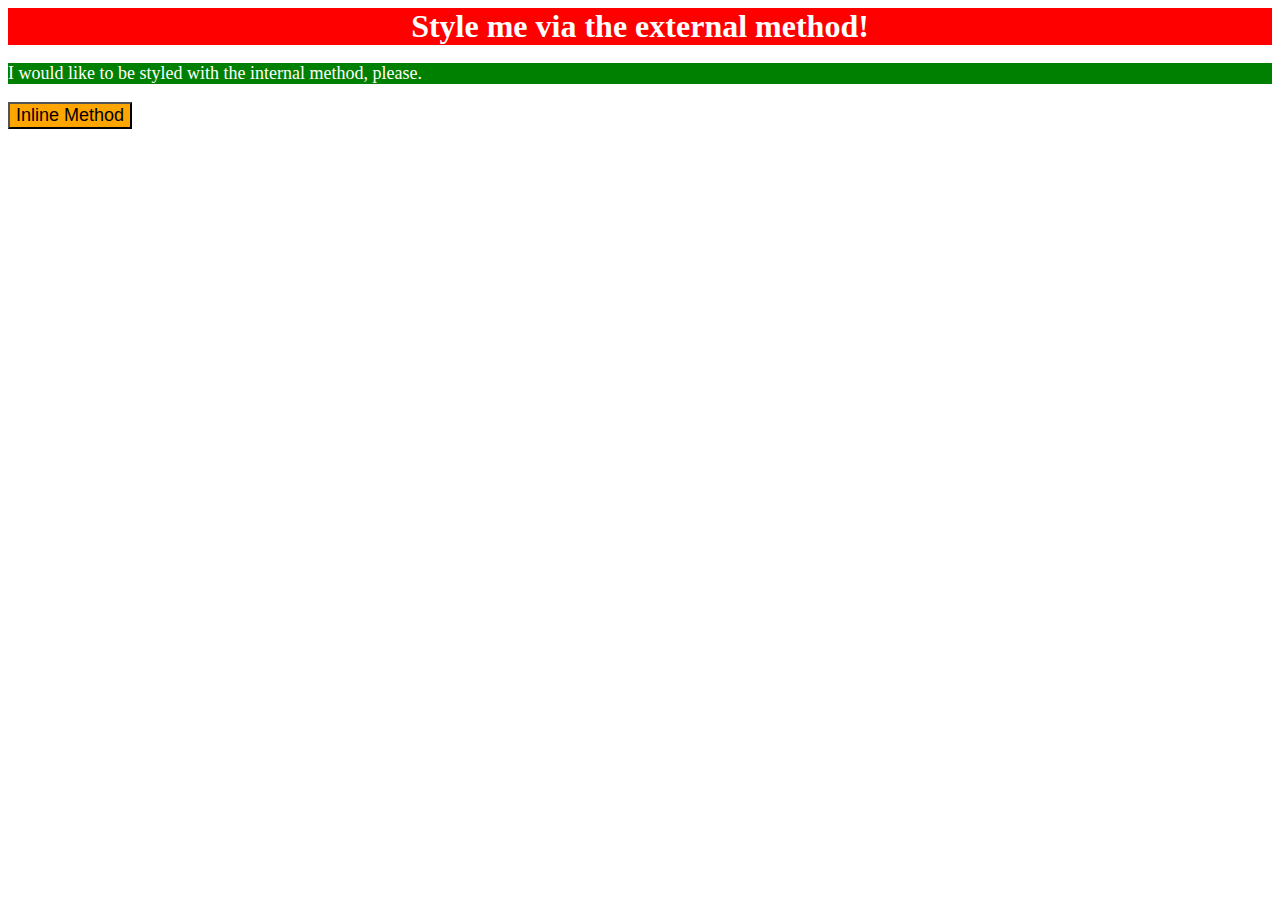
<file: foundations/01-css-methods/index.html>
<!DOCTYPE html>
<html lang="en">
  <head>
    <meta charset="UTF-8">
    <meta http-equiv="X-UA-Compatible" content="IE=edge">
    <meta name="viewport" content="width=device-width, initial-scale=1.0">
    <link rel="stylesheet" href="styles.css">
    <style>
      p {
        background-color: green;
        color: white;
        font-size: 18px;
      }
    </style>
    <title>Methods for Adding CSS</title>
  </head>
  <body>
    <div>Style me via the external method!</div>
    <p>I would like to be styled with the internal method, please.</p>
    <button style="background-color: orange; font-size: 18px;">Inline Method</button>
  </body>
</html>

<!-- * `div`: a red background, white text, a font size of 32px, center aligned, and bold
* `p`: a green background, white text, and a font size of 18px
* `button`: an orange background and a font size of 18px -->
</file>
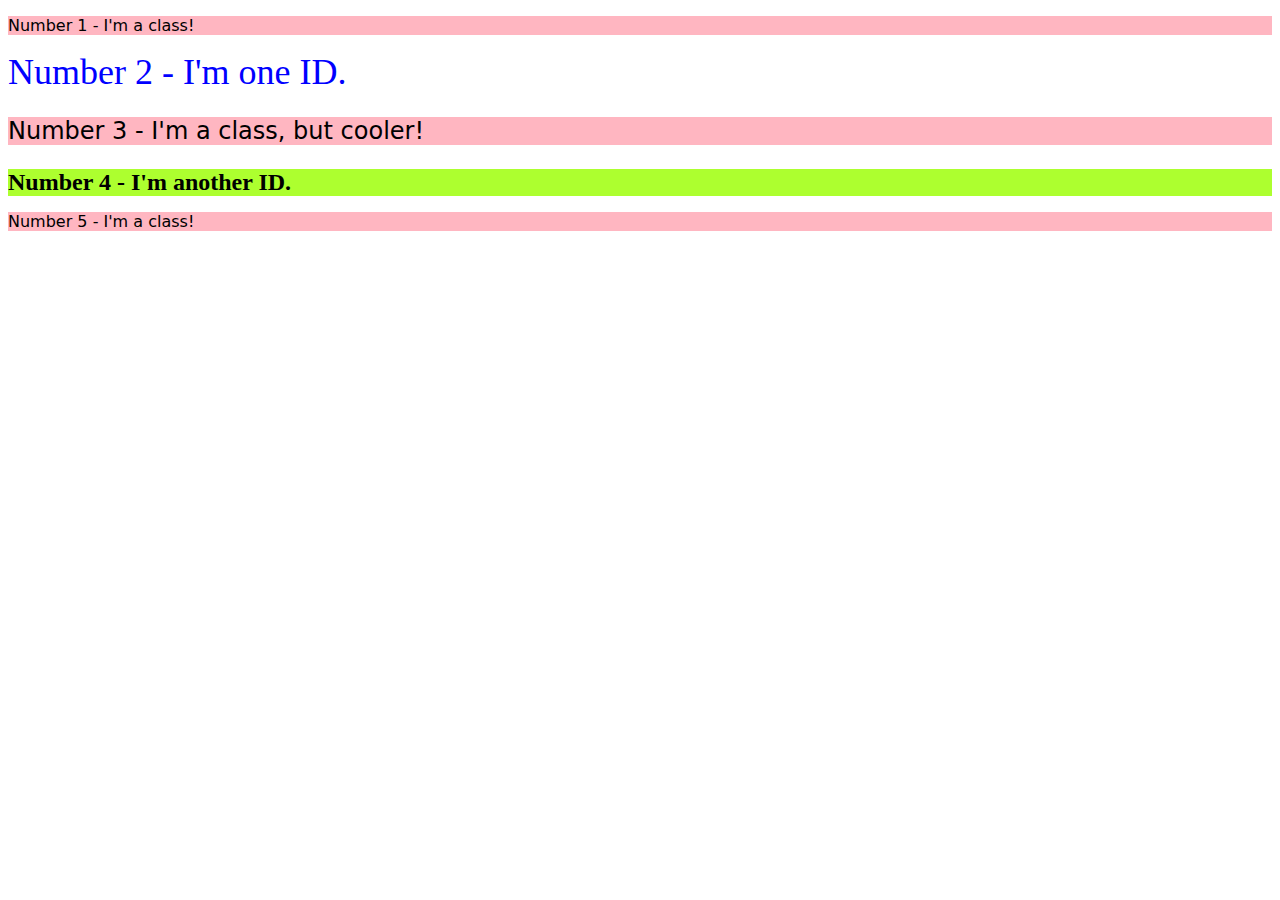
<file: foundations/02-class-id-selectors/index.html>
<!DOCTYPE html>
<html lang="en">
  <head>
    <meta charset="UTF-8">
    <meta http-equiv="X-UA-Compatible" content="IE=edge">
    <meta name="viewport" content="width=device-width, initial-scale=1.0">
    <title>Class and ID Selectors</title>
    <link rel="stylesheet" href="style.css">
  </head>
  <body>
    <p class="odd">Number 1 - I'm a class!</p>
    <div id="large">Number 2 - I'm one ID.</div>
    <p class="odd big-font">Number 3 - I'm a class, but cooler!</p>
    <div id="four" class="big-font">Number 4 - I'm another ID.</div>
    <p class="odd">Number 5 - I'm a class!</p>
  </body>
</html>
</file>
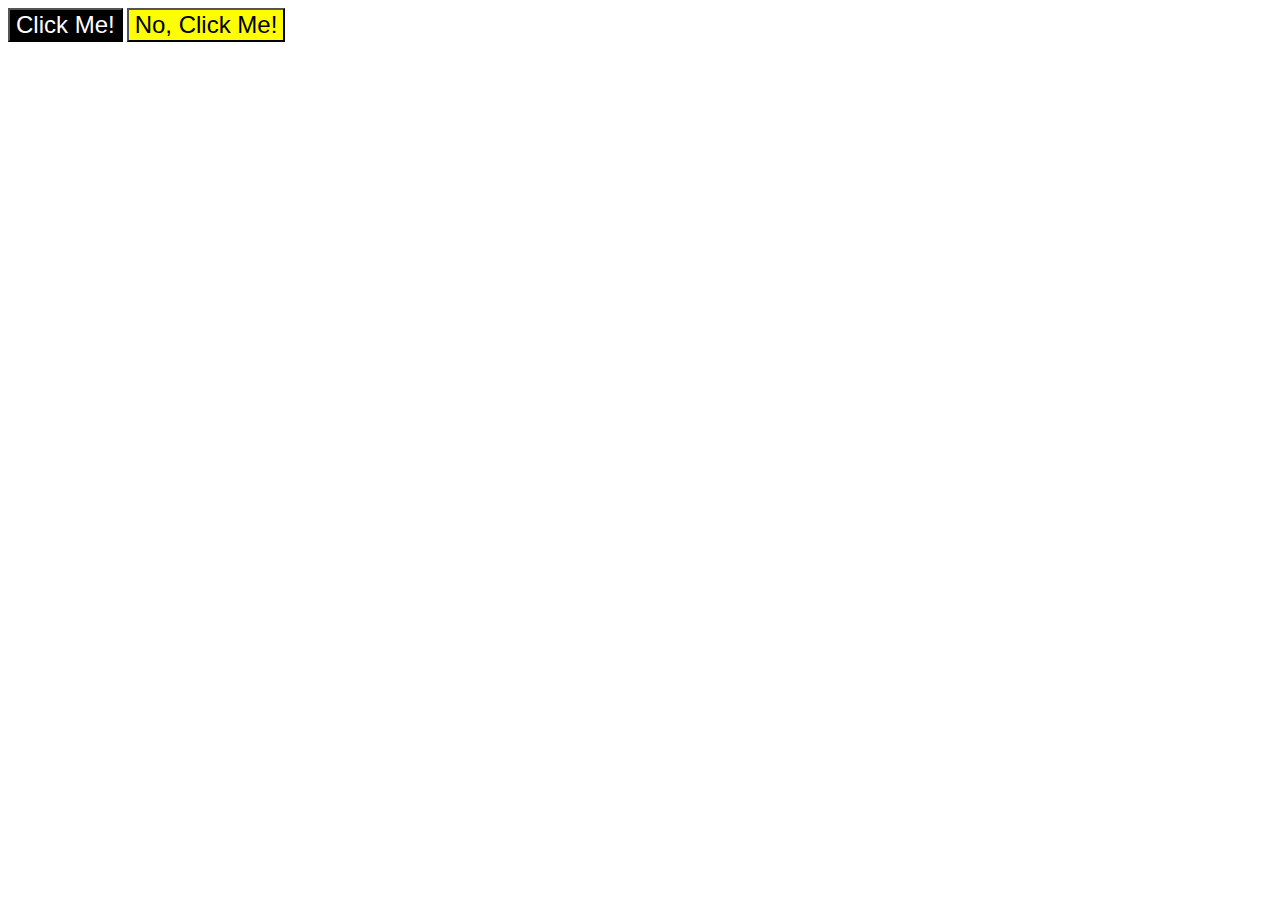
<file: foundations/03-grouping-selectors/index.html>
<!DOCTYPE html>
<html lang="en">
  <head>
    <meta charset="UTF-8">
    <meta http-equiv="X-UA-Compatible" content="IE=edge">
    <meta name="viewport" content="width=device-width, initial-scale=1.0">
    <title>Grouping Selectors</title>
    <link rel="stylesheet" href="style.css">
  </head>
  <body>
    <button class="black-button">Click Me!</button>
    <button class="yellow-button">No, Click Me!</button>
  </body>
</html>
</file>
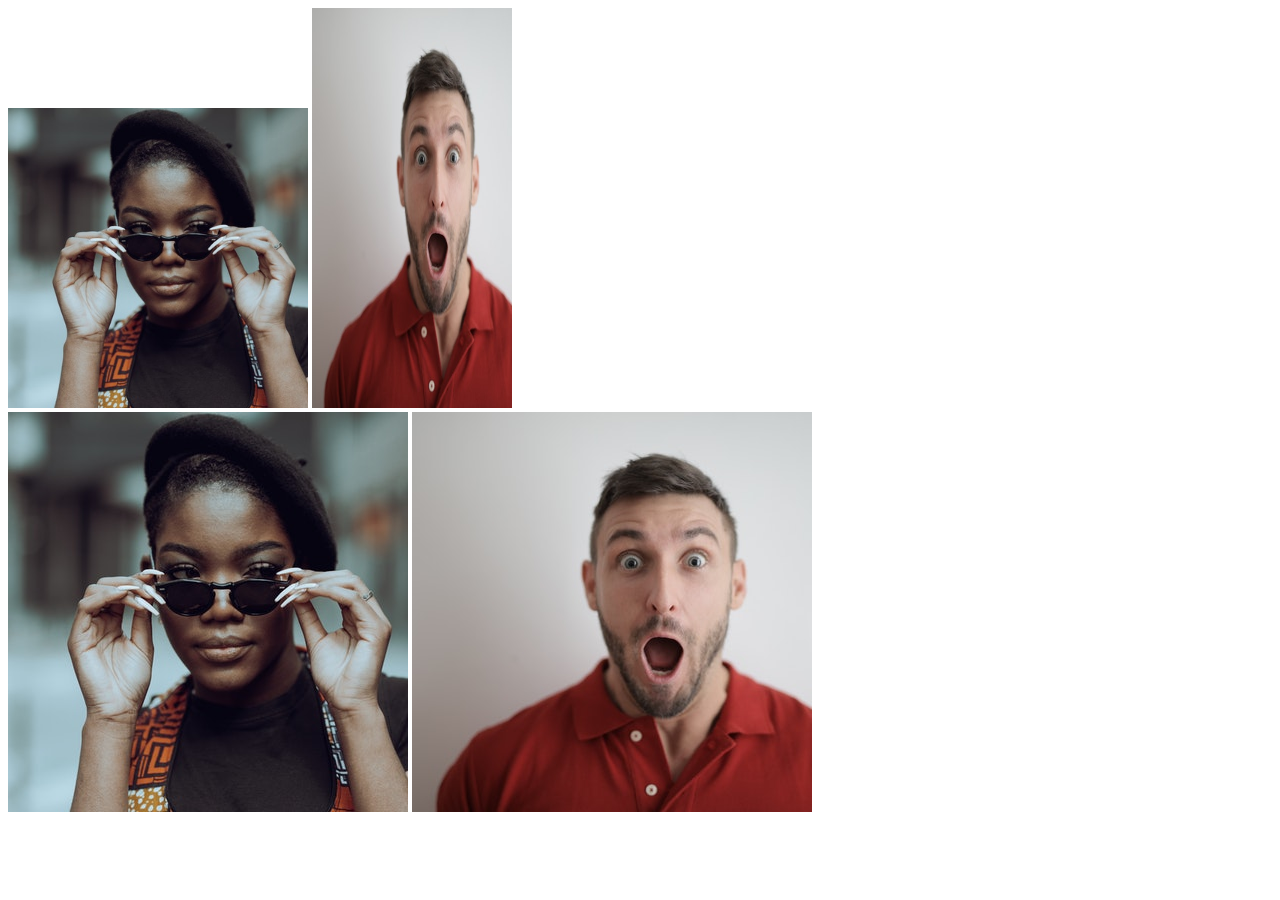
<file: foundations/04-chaining-selectors/index.html>
<!DOCTYPE html>
<html lang="en">
  <head>
    <meta charset="UTF-8">
    <meta http-equiv="X-UA-Compatible" content="IE=edge">
    <meta name="viewport" content="width=device-width, initial-scale=1.0">
    <title>Chaining Selectors</title>
    <link rel="stylesheet" href="style.css">
  </head>
  <body>
    <!-- Check image source path. Review Foundations lesson - Links and Images -->
    <!-- Use the classes BELOW this line -->
    <div>
      <img class="avatar proportioned" src="photos/pexels-katho-mutodo-8434791.jpg" alt="Woman with glasses">
      <img class="avatar distorted" src="photos/pexels-andrea-piacquadio-3777931.jpg" alt="Man with surprised expression">
    </div>
    <!-- Use the classes ABOVE this line -->
    <div>
      <img class="original proportioned" src="photos/pexels-katho-mutodo-8434791.jpg" alt="Woman with glasses">
      <img class="original distorted" src="photos/pexels-andrea-piacquadio-3777931.jpg" alt="Man with surprised expression">
    </div>
  </body>
</html>
</file>
<file: foundations/01-css-methods/styles.css>
div {
    color: white;
    background-color: red;
    font-size: 32px;
    font-weight: 700;
    text-align: center;
}
</file>
<file: foundations/02-class-id-selectors/style.css>
.odd {
    background-color: #FFB6C1;
    font-family: Verdana, 'DejaVu Sans', sans-serif;
}

#large {
    color: blue;
    font-size: 36px;
}

.big-font {
    font-size: 24px;
}

#four {
    background-color: greenyellow;
    font-weight: bold;

}
</file>
<file: foundations/03-grouping-selectors/style.css>
.black-button {
    color: white;
    background-color: black;
}

.yellow-button {
    background-color: yellow;
}

.black-button,
.yellow-button {
    font-size: 24px;
    font-family: Arial, Helvetica, sans-serif;
}
</file>
<file: foundations/04-chaining-selectors/style.css>
/* Add CSS Styling */


.avatar.distorted {
    height: 400px;
    width: 200px;
}

.avatar.proportioned {
    width: 300px;
    height: auto;
}
</file>
